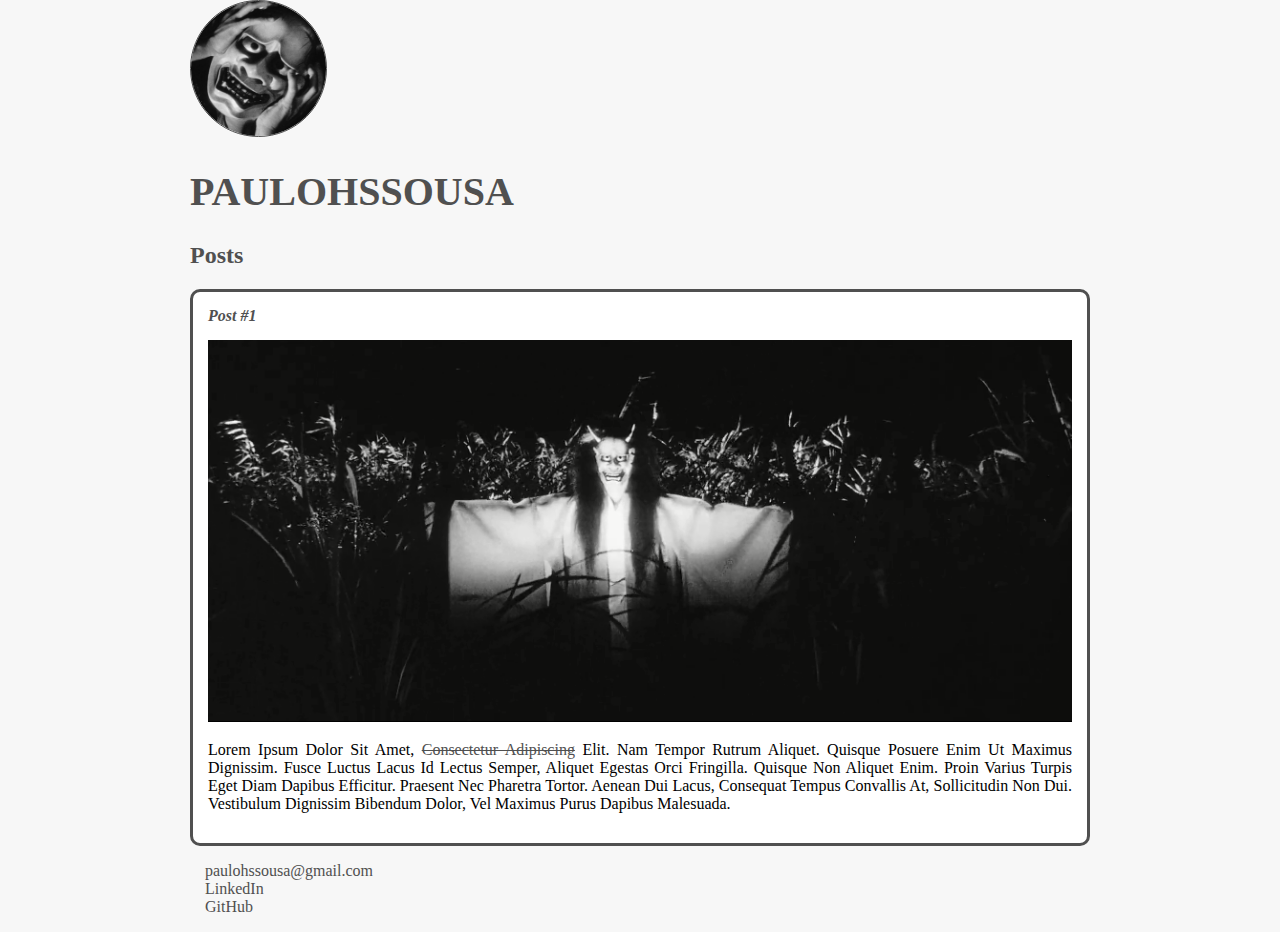
<file: Introdução a criação de websites com HTML5 e CSS3/index.html>
<!DOCTYPE html>
<html>
    <head>
        <meta charset="utf-8">
        <title>paulhssousa</title>
        <link rel="stylesheet" href="style.css">
    </head>
    <body>
        <header>
            <img src="img/onibaba-hero.jpg" alt="Máscara noh do filme 'Onibaba'" class="photo" width=15% height=15%>
            <h1 id="title">paulohssousa</h1>
        </header>
        <section>
            <header>
                <h2 class="subtitle">Posts</h2>
            </header>
            <article class="post">
                <header>
                    <h3 class="post_title">Post #1</h3>
                    <img src="img/onibaba.png"alt="Frame do filme 'Onibaba'" class="post_image">
                </header>
                <p class="post_content ">
                    Lorem ipsum dolor sit amet, <a href= https://github.com/paulohssousa target="_blank">consectetur adipiscing</a> elit. Nam tempor rutrum aliquet. Quisque posuere enim ut maximus dignissim. Fusce luctus lacus id lectus semper, aliquet egestas orci fringilla. Quisque non aliquet enim. Proin varius turpis eget diam dapibus efficitur. Praesent nec pharetra tortor. Aenean dui lacus, consequat tempus convallis at, sollicitudin non dui. Vestibulum dignissim bibendum dolor, vel maximus purus dapibus malesuada.
                </p>
            </article>
        </section>
        <footer>
            <ul class="contacts_list">
                <li>
                    <a href="mailto:paulohssousa@gmail.com" >paulohssousa@gmail.com</a>
                </li>
                <li>
                    <a href="https://www.linkedin.com/in/paulohssousa/" target="_blank">LinkedIn</a>
                </li>
                <li>
                    <a href="https://github.com/paulohssousa" target="_blank">GitHub</a>
                </li>
            </ul>
        </footer>
    </body>
</html>
</file>
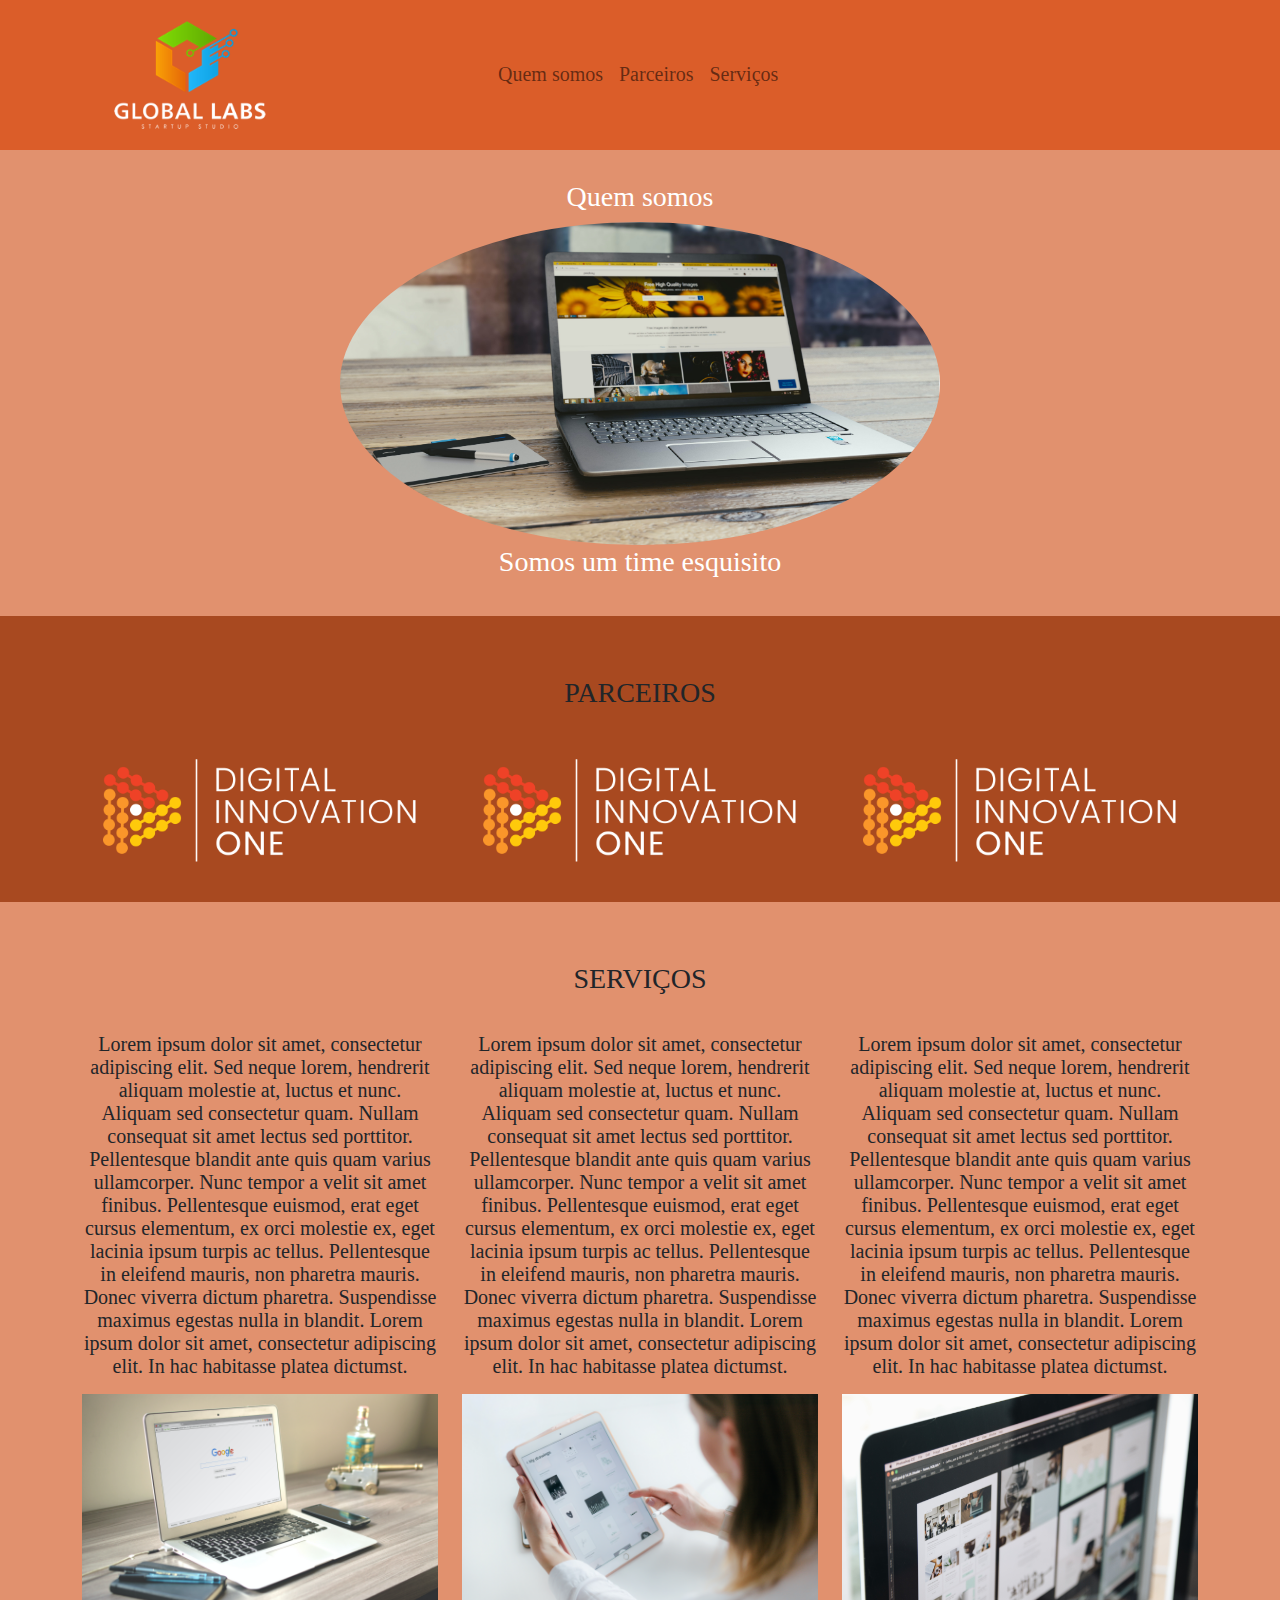
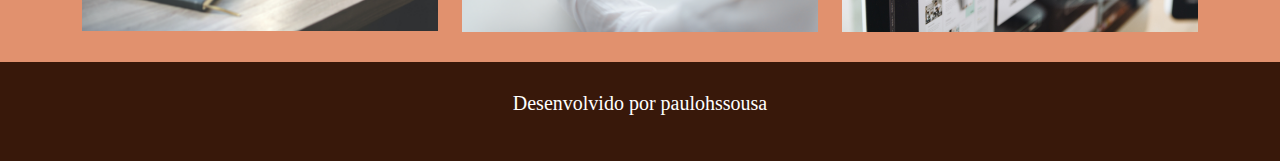
<file: Introdução ao Bootstrap/index.html>
<!DOCTYPE html>
<html lang="pt-br">
    <head>
        <title>Minha Página</title>
        <meta charset="utf-8">
        <link rel="stylesheet" type="text/css" href="bootstrap/css/bootstrap.min.css">
        <link rel="stylesheet" type="text/css" href="css/style.css">
    </head>
    <body>
        <nav class="navbar navbar-expand-lg navbar-light">
            <a class="navbar-brand" href="#">
                <img src="img/GLStudio.png" width="80%">
            </a>
            <div class="collapse navbar-collapse">
                <ul class="navbar-nav">
                    <li class="nav-item">
                        <a class="nav-link" href="#quemsomos">Quem somos</a>
                    </li>
                    <li class="nav-item">
                        <a class="nav-link" href="#parceiros">Parceiros</a>
                    </li>
                    <li class="nav-item">
                        <a class="nav-link" href="#servicos">Serviços</a>
                    </li>
                </ul>
            </div>
        </nav>
        <section id="quemsomos">
            <div class="container-fluid quem-somos text-center margin">
                <h3>Quem somos</h3>
                <img src="img/image_3.jpg " class="rounded-circle" width="600">
                <h3>Somos um time esquisito</h3>
            </div>
        </section>

        <selection id="parceiros">
            <div class="container-fluid text-center margin parceiros">
                <h3 class="margin">PARCEIROS</h3>
                <div class="container">
                    <div class="row">
                        <div class="col-lg-4">
                            <img src="img/dio.png" width="100%">
                        </div>
                        <div class="col-lg-4">
                            <img src="img/dio.png" width="100%">
                        </div>
                        <div class="col-lg-4">
                            <img src="img/dio.png" width="100%">
                        </div>
                    </div>
                </div>
            </div>
        </selection>

        <section id="servicos">
            <div class="container-fluid text-center margin servicos">
                <h3 class="margin">SERVIÇOS</h3>
                <div class="container">
                    <div class="row">
                        <div class="col-lg-4">
                            <p>Lorem ipsum dolor sit amet, consectetur adipiscing elit. Sed neque lorem, hendrerit aliquam molestie at, luctus et nunc. Aliquam sed consectetur quam. Nullam consequat sit amet lectus sed porttitor. Pellentesque blandit ante quis quam varius ullamcorper. Nunc tempor a velit sit amet finibus. Pellentesque euismod, erat eget cursus elementum, ex orci molestie ex, eget lacinia ipsum turpis ac tellus. Pellentesque in eleifend mauris, non pharetra mauris. Donec viverra dictum pharetra. Suspendisse maximus egestas nulla in blandit. Lorem ipsum dolor sit amet, consectetur adipiscing elit. In hac habitasse platea dictumst. 
                                </p>
                            <img src="img/image_1.jpg" width="100%">
                        </div>
                        <div class="col-lg-4">
                            <p>Lorem ipsum dolor sit amet, consectetur adipiscing elit. Sed neque lorem, hendrerit aliquam molestie at, luctus et nunc. Aliquam sed consectetur quam. Nullam consequat sit amet lectus sed porttitor. Pellentesque blandit ante quis quam varius ullamcorper. Nunc tempor a velit sit amet finibus. Pellentesque euismod, erat eget cursus elementum, ex orci molestie ex, eget lacinia ipsum turpis ac tellus. Pellentesque in eleifend mauris, non pharetra mauris. Donec viverra dictum pharetra. Suspendisse maximus egestas nulla in blandit. Lorem ipsum dolor sit amet, consectetur adipiscing elit. In hac habitasse platea dictumst.
                                </p>
                            <img src="img/image_2.jpg" width="100%">
                        </div>
                        <div class="col-lg-4">
                            <p>Lorem ipsum dolor sit amet, consectetur adipiscing elit. Sed neque lorem, hendrerit aliquam molestie at, luctus et nunc. Aliquam sed consectetur quam. Nullam consequat sit amet lectus sed porttitor. Pellentesque blandit ante quis quam varius ullamcorper. Nunc tempor a velit sit amet finibus. Pellentesque euismod, erat eget cursus elementum, ex orci molestie ex, eget lacinia ipsum turpis ac tellus. Pellentesque in eleifend mauris, non pharetra mauris. Donec viverra dictum pharetra. Suspendisse maximus egestas nulla in blandit. Lorem ipsum dolor sit amet, consectetur adipiscing elit. In hac habitasse platea dictumst.
                            </p>
                            <img src="img/image_4.jpg" width="100%">
                        </div>
                    </div>
                </div>
            </div>
        </section>

        <footer class="container-fluid text-center bg-footer margin">
            <p>Desenvolvido por paulohssousa</p>
        </footer>
    </body>
    
</html>
</file>
<file: Introdução a criação de websites com HTML5 e CSS3/style.css>
body {
    background: #f7f7f7;
    font-family: Verdana;
    max-width: 900px;
    margin: auto;
}

.photo {
    border: 1px solid #505050;
    border-radius: 50%;
}

#title, .subtitle, .post_title {
    color: #505050;
}

#title {
    font-size: 40px;
    text-transform: uppercase;
}

a {
    text-decoration: line-through;
    color: #505050;
}

.post_title {
    font-size: 16px;
    font-style: italic;
    margin: 0;
    margin-bottom: 15px;
}

.post {
    background: white;
    padding: 15px;
    border: 3px solid #505050;
    margin-bottom: 15px;
    border-radius: 10px;
}

.post_content {
    margin: 0;
    margin-bottom: 15px;
    text-transform: capitalize;
    text-align: justify;
}

.post_image {
    margin-bottom: 15px;
    width: 100%;
}

.contacts_list {
    list-style-type: none;
    padding-left: 15px;
}

.contacts_list li a {
    text-decoration: none;
}
</file>
<file: Introdução ao Bootstrap/css/style.css>
body{
    font: 20px Times, serif;
}

.navbar {
    background-color: rgb(219, 93, 41);
}

.quem-somos{
    background-color: rgb(225, 145, 110);
    color: white;
}

.margin{
    padding-top: 30px;
    padding-bottom: 30px;
}

.parceiros{
    background-color: rgb(168, 73, 32);
}

.bg-footer{
    background-color: rgb(56, 24, 10);
    color: white;
}

.servicos{
    background-color: rgb(225, 145, 110)
}
</file>
